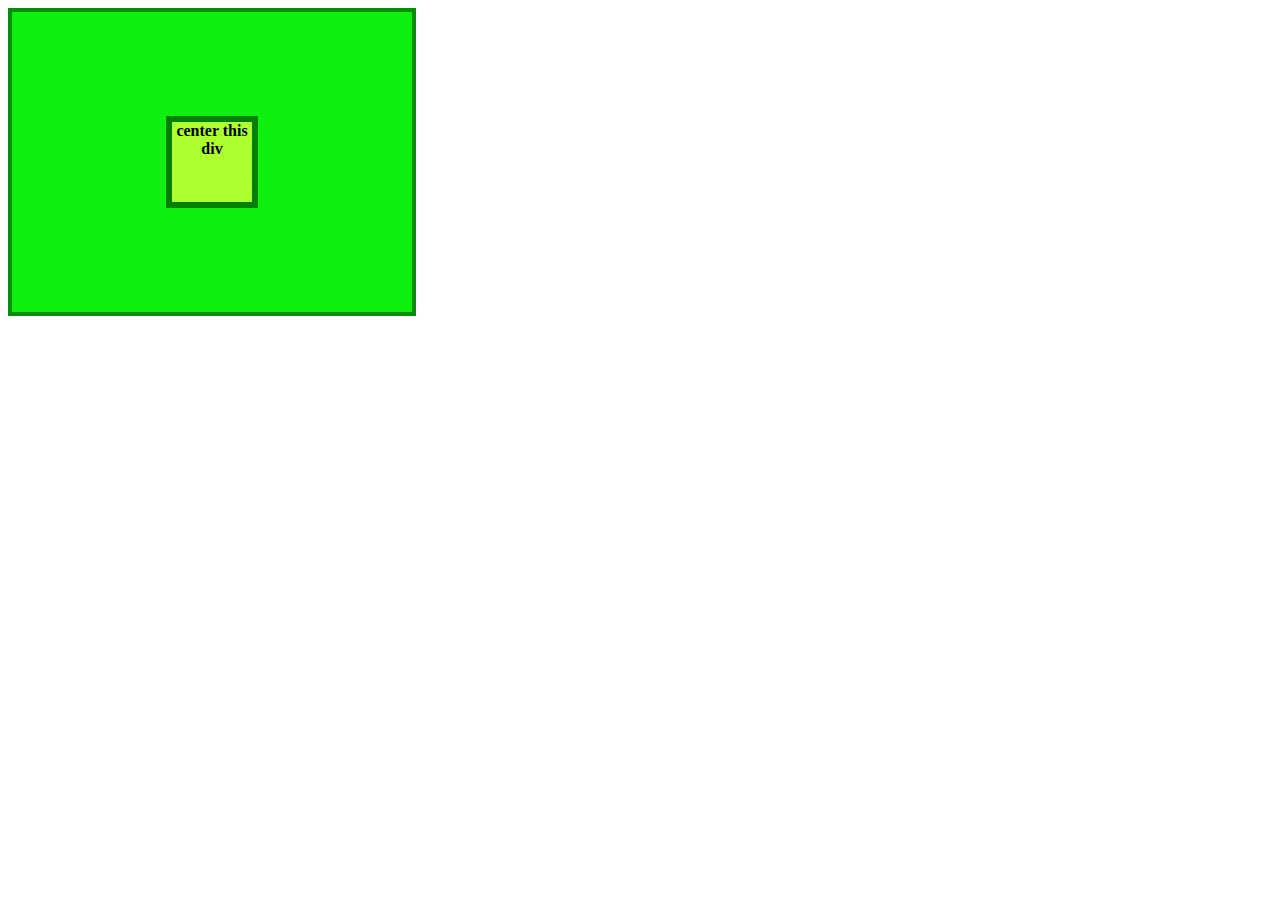
<file: flex/01-flex-center/index.html>
<!DOCTYPE html>
<html lang="en">
<head>
  <meta charset="UTF-8">
  <meta http-equiv="X-UA-Compatible" content="IE=edge">
  <meta name="viewport" content="width=device-width, initial-scale=1.0">
  <title>CENTER THIS DIV</title>
  <link rel="stylesheet" href="style.css">
</head>
<body>
  <div class="container">
    <div class="box">center this div</div>
  </div>
</body>
</html>
</file>
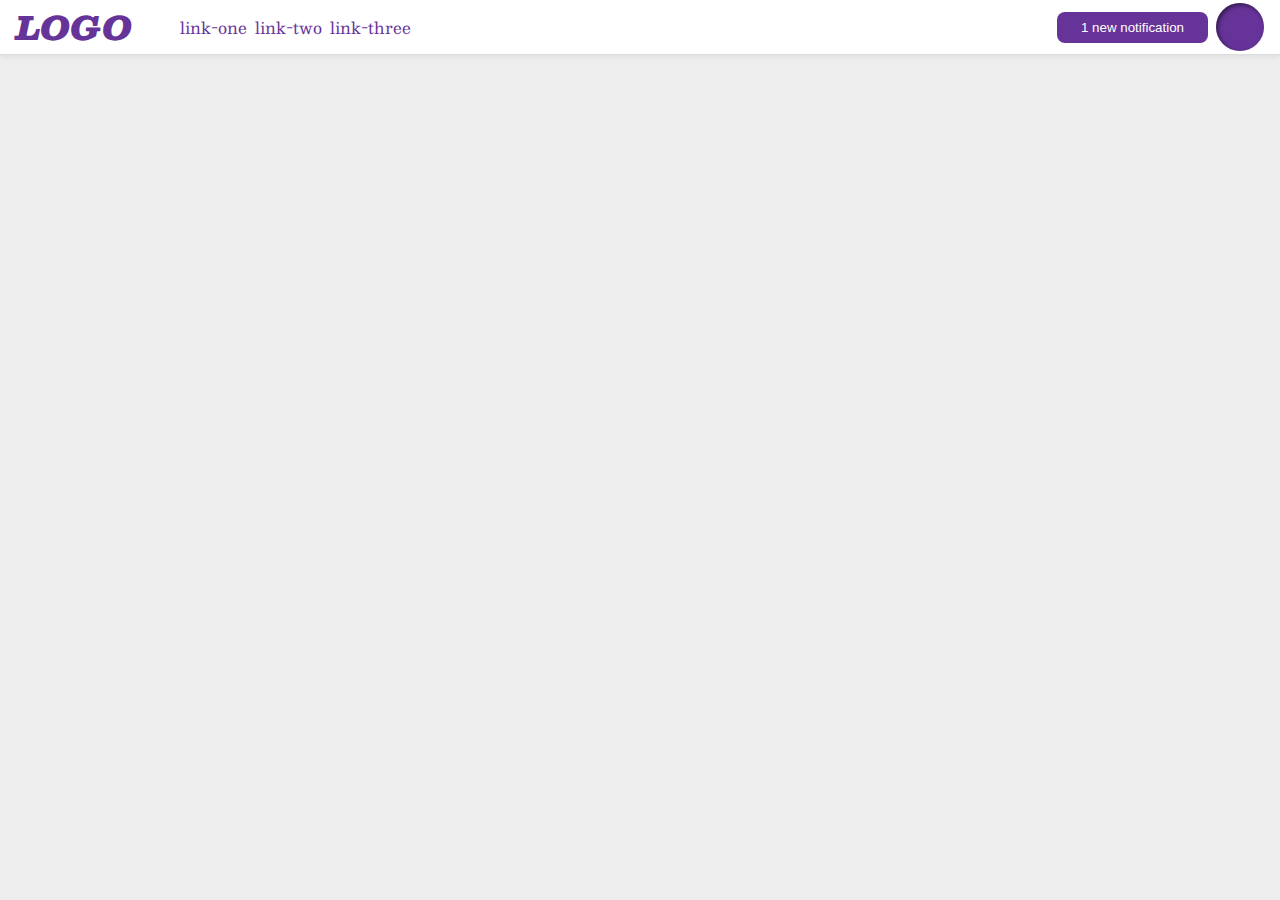
<file: flex/03-flex-header-2/index.html>
<!DOCTYPE html>
<html lang="en">
  <head>
    <meta charset="UTF-8">
    <meta http-equiv="X-UA-Compatible" content="IE=edge">
    <meta name="viewport" content="width=device-width, initial-scale=1.0">
    <title>Flex Header 2</title>
    <link rel="stylesheet" href="style.css">
  </head>
  <body>
    <div class="header">
      <div class="left">
        <div class="logo">
          LOGO
        </div>
        <ul class="links">
          <li><a href="google.com">link-one</a></li>
          <li><a href="google.com">link-two</a></li>
          <li><a href="google.com">link-three</a></li>
        </ul>
      </div>

      <div class="right">
        <button class="notifications">
          1 new notification
        </button>
      <div class="profile-image"></div>
      </div>
    </div>
  </body>
</html>
</file>
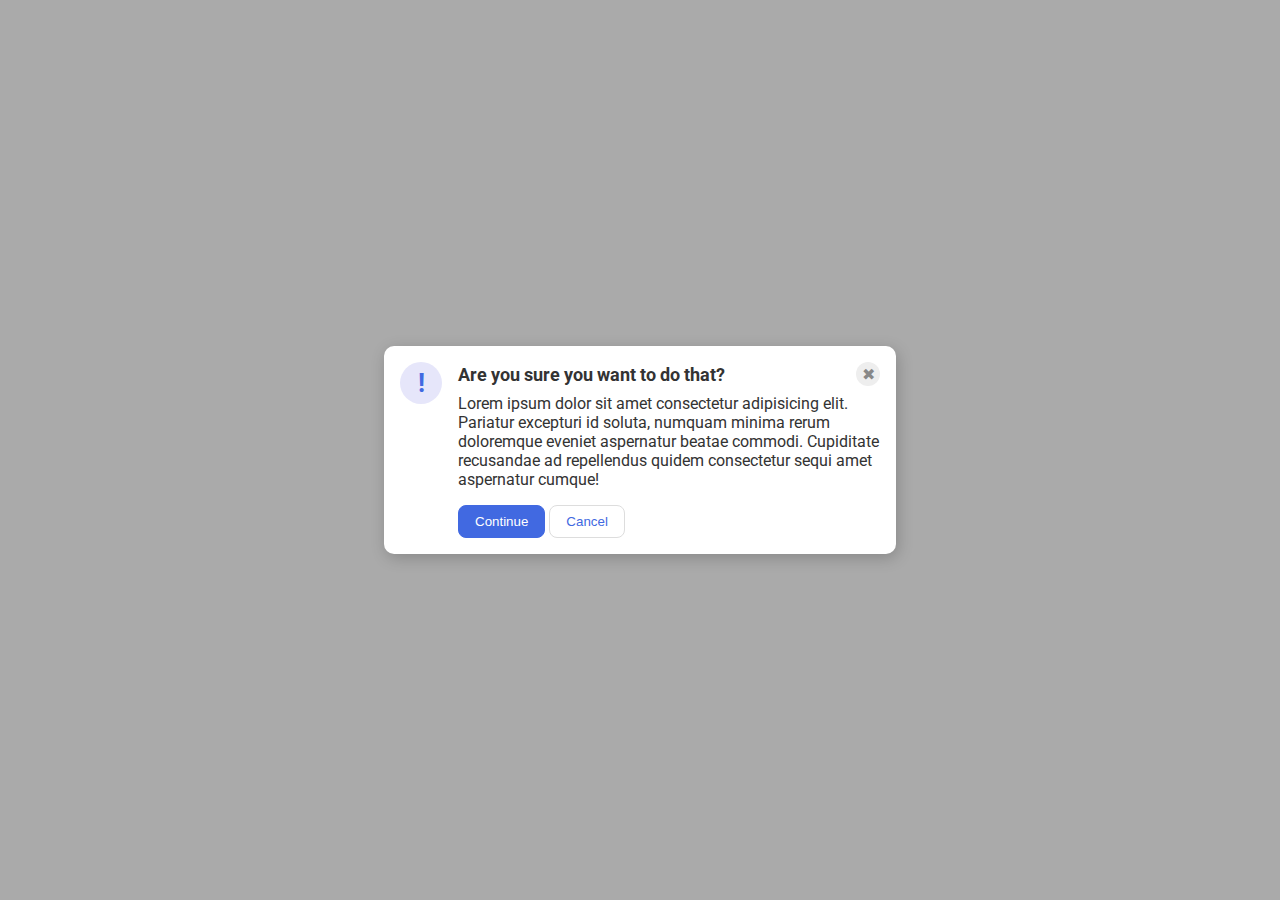
<file: flex/05-flex-modal/index.html>
<!DOCTYPE html>
<html lang="en">
  <head>
    <meta charset="UTF-8">
    <meta http-equiv="X-UA-Compatible" content="IE=edge">
    <meta name="viewport" content="width=device-width, initial-scale=1.0">
    <link rel="stylesheet" href="style.css">
    <title>Modal</title>
  </head>
  <body>
    <div class="modal">
      <div class="icon">!</div>
      <div class="container">
        <div class="header">Are you sure you want to do that?
          <div class="close-button">✖</div>
        </div>
        <div class="text">Lorem ipsum dolor sit amet consectetur adipisicing elit. Pariatur excepturi id soluta, numquam minima rerum doloremque eveniet aspernatur beatae commodi. Cupiditate recusandae ad repellendus quidem consectetur sequi amet aspernatur cumque!
        </div>
        <button class="continue">Continue</button>
        <button class="cancel">Cancel</button>
      </div>
    </div>
  </body>
</html>
</file>
<file: flex/01-flex-center/style.css>
.container {
  background: rgb(16, 240, 16);
  border: 4px solid rgb(7, 141, 7);
  width: 400px;
  height: 300px;
  display: flex;
  justify-content: center;
  align-items: center;
}

.box {
  background: greenyellow;
  font-weight: bold;
  text-align: center;
  border: 6px solid green;
  width: 80px;
  height: 80px;
}
</file>
<file: flex/03-flex-header-2/style.css>
/* this is some magical font-importing.  
you'll learn about it later. */
@import url('https://fonts.googleapis.com/css2?family=Besley:ital,wght@0,400;1,900&display=swap');

body {
  margin: 0;
  background: #eee;
  font-family: Besley, serif;
}

.header {
  background: white;
  border-bottom: 1px solid #ddd;
  box-shadow: 0 0 8px rgba(0,0,0,.1);
  display: flex;
  align-items: center;
  justify-content: space-between;
  }

.links {
  display: flex;

  gap: 8px;
  margin: 8px;}


.profile-image {
  background: rebeccapurple;
  box-shadow: inset 2px 2px 4px rgba(0,0,0,.5);
  border-radius: 50%;
  width: 48px;
  height: 48px;
}

.left {
  display: flex;
  justify-self: flex-start;
  align-items: center;
}



.right {
  display: flex;
  justify-self: flex-end;
  align-items: center;
  gap: 8px;
  margin-right: 16px;
 }



.logo {
  color: rebeccapurple;
  font-size: 32px;
  font-weight: 900;
  font-style: italic;
  margin-left: 16px;
  }

button {
  border: none;
  border-radius: 8px;
  background: rebeccapurple;
  color: white;
  padding: 8px 24px;
 }

a {
  /* this removes the line under our links */
  text-decoration: none;
  color: rebeccapurple;
}

ul {
  list-style-type: none;
}
</file>
<file: flex/05-flex-modal/style.css>
@import url('https://fonts.googleapis.com/css2?family=Roboto:wght@400;700&display=swap');

html, body {
  height: 100%;
}

body {
  font-family: Roboto, sans-serif;
  margin: 0;
  background: #aaa;
  color: #333;
  /* I'll give you this one for free lol */
  display: flex;
  align-items: center;
  justify-content: center;
}

.modal {
  background: white;
  width: 480px;
  border-radius: 10px;
  box-shadow: 2px 4px 16px rgba(0,0,0,.2);
}

.icon {
  color: royalblue;
  font-size: 26px;
  font-weight: 700;
  background: lavender;
  width: 42px;
  height: 42px;
  border-radius: 50%;
  display: flex;
  align-items: center;
  justify-content: center;
}

.close-button {
  background: #eee;
  border-radius: 50%;
  color: #888;
  font-weight: 400;
  font-size: 16px;
  height: 24px;
  width: 24px;
  display: flex;
  align-items: center;
  justify-content: center;
}

button {
  padding: 8px 16px;
  border-radius: 8px;
}

button.continue {
  background: royalblue;
  border: 1px solid royalblue;
  color: white;
}

button.cancel {
  background: white;
  border: 1px solid #ddd;
  color: royalblue;
}
/* SOLUTION: */

.modal {
  display: flex;
  gap: 16px;
  padding: 16px;
}

.icon {
  /* this keeps the icon from getting smashed by the text */
  flex-shrink: 0;
}

.header {
  display: flex;
  align-items: center;
  justify-content: space-between;
  font-size: 18px;
  font-weight: 700;
  margin-bottom: 8px;
}

.text {
  margin-bottom: 16px;
}
</file>
